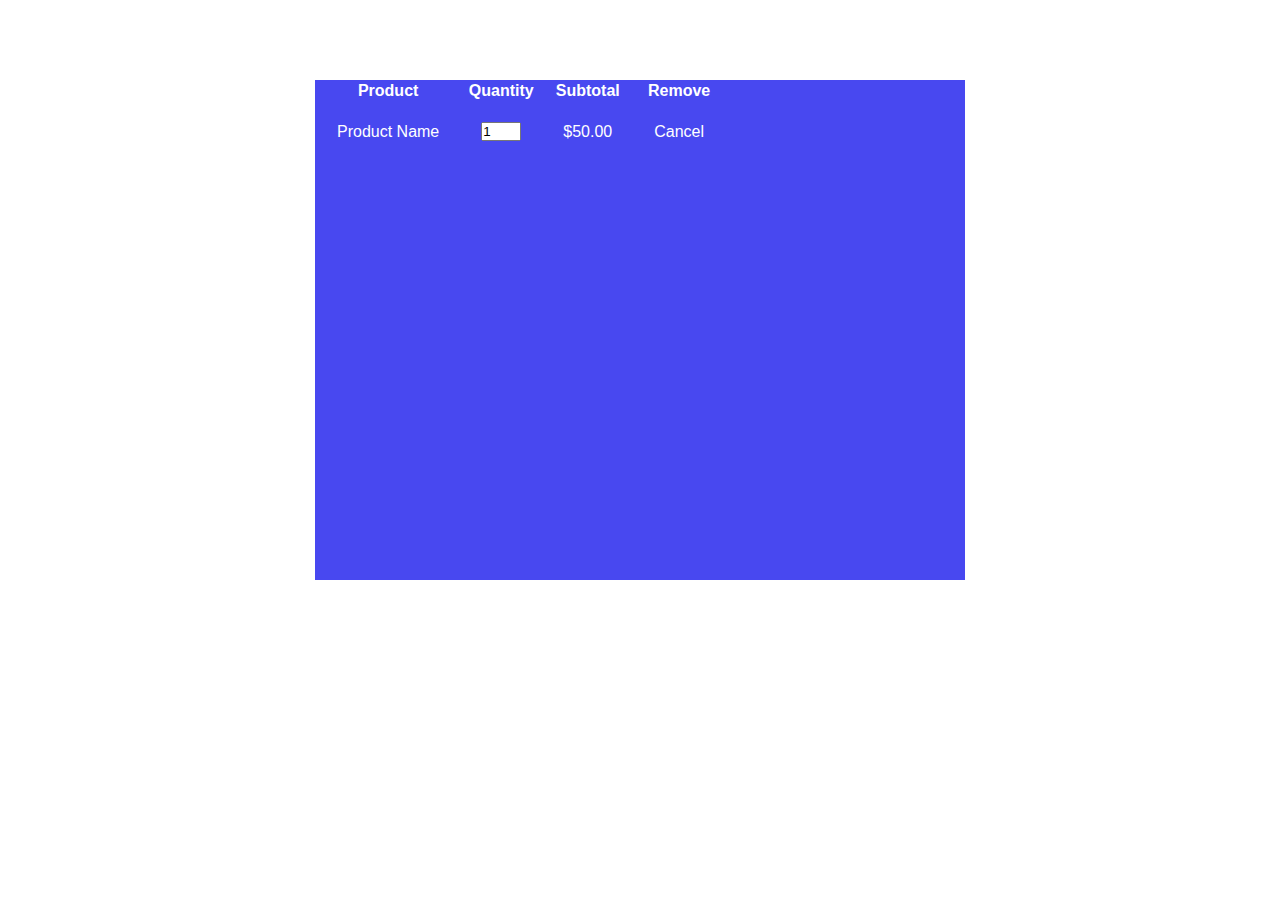
<file: cart.html>
<!DOCTYPE html>
<html lang="en">
  <head>
    <meta charset="UTF-8" />
    <meta name="viewport" content="width=device-width, initial-scale=1.0" />
    <link rel="stylesheet" href="cart.css" />
    <title>Cart</title>
  </head>
  <body>
    <div class="cart">
      <div class="cart-container">
        <table>
          <tr>
            <th>Product</th>
            <th>Quantity</th>
            <th>Subtotal</th>
            <th>Remove</th>
          </tr>
          <tr>
            <td class="product-name">Product Name</td>
            <td><input type="number" value="1" /></td>
            <td class="Subtotal">$50.00</td>
            <td><a href="#" class="cancel">Cancel</a></td>
          </tr>
        </table>
      </div>
    </div>

    <script src="cart.js"></script>
  </body>
</html>
</file>
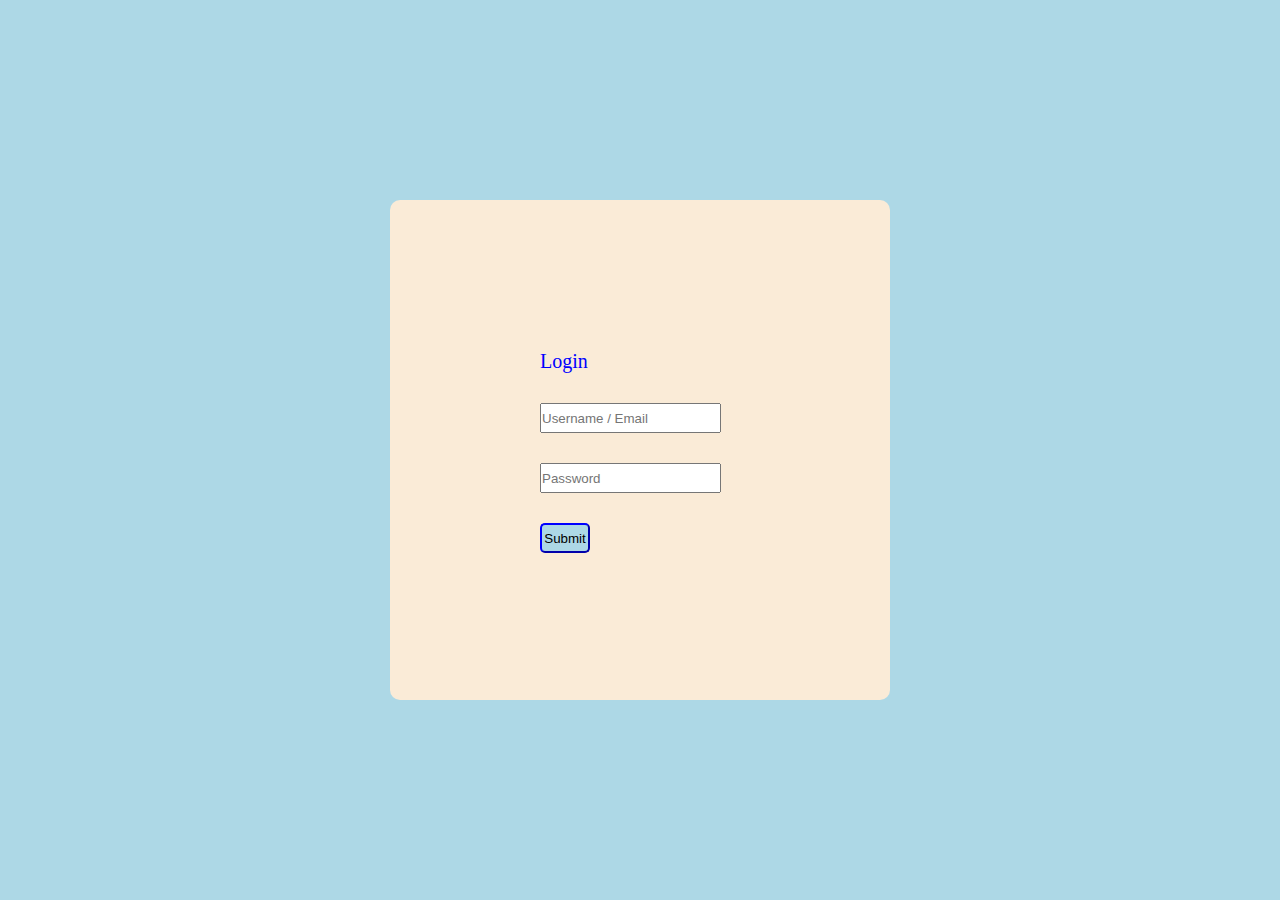
<file: login.html>
<!DOCTYPE html>
<html lang="en">
  <head>
    <meta charset="UTF-8" />
    <meta name="viewport" content="width=device-width, initial-scale=1.0" />
    <link rel="stylesheet" href="login.css" class="css" />
    <title>Login</title>
  </head>
  <body>
    <div class="container">
      <section class="login">
        <div class="login-form">
          <p>Login</p>
          <div class="username">
            <input type="email" placeholder="Username / Email" id="username" />
          </div>
          <div class="password">
            <input type="text" placeholder="Password" id="password" />
          </div>
          <button class="btn">Submit</button>
        </div>
      </section>
    </div>

    <script src="login.js"></script>
  </body>
</html>
</file>
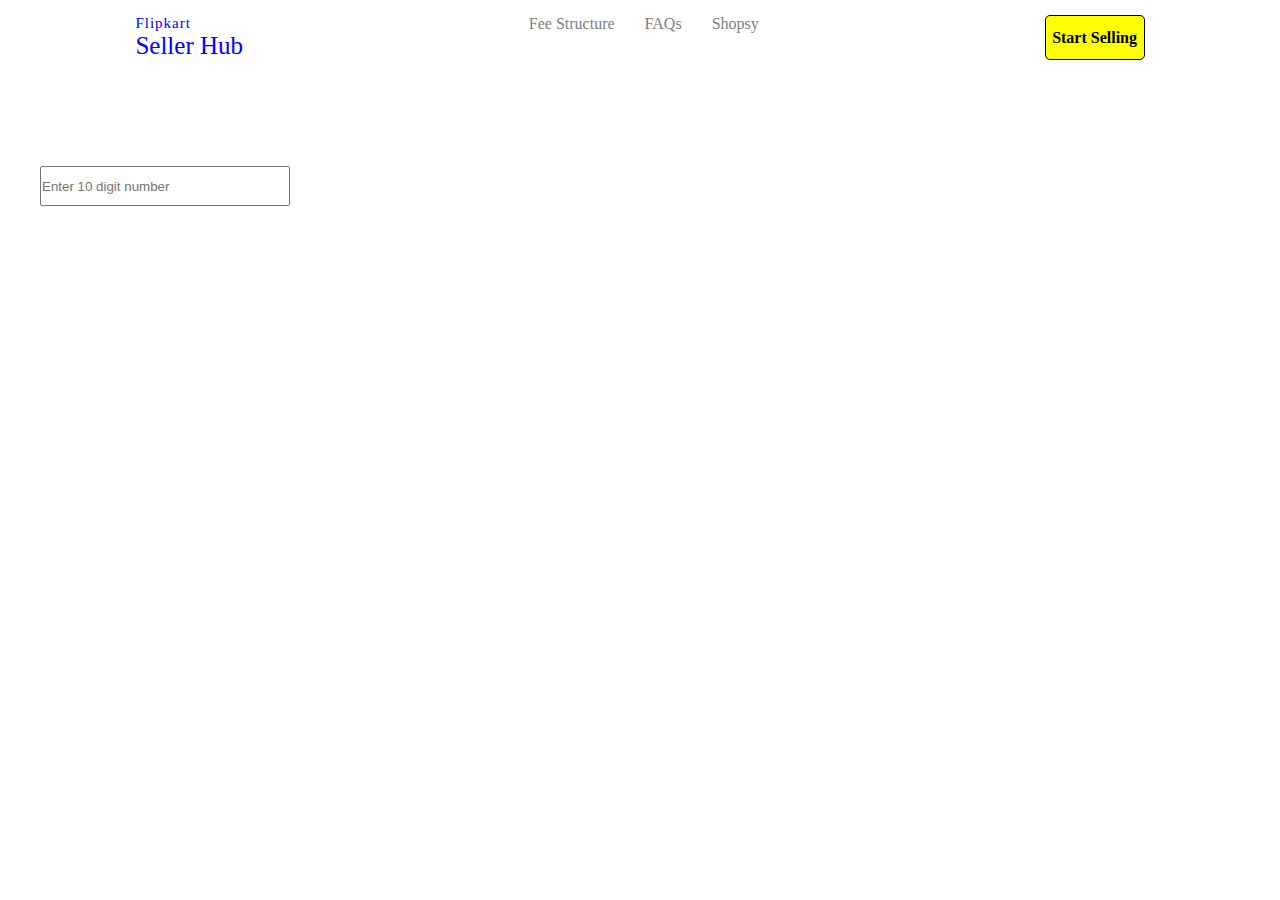
<file: seller.html>
<!DOCTYPE html>
<html lang="en">
  <head>
    <meta charset="UTF-8" />
    <meta name="viewport" content="width=device-width, initial-scale=1.0" />
    <link rel="stylesheet" href="seller.css" />
    <title>Document</title>
  </head>
  <body>
    <div class="nav">
      <div class="logo">
        <p>Flipkart</p>
        <span>Seller Hub</span>
      </div>
      <div class="opt">
        <ul>
          <li><a href="#">Fee Structure</a></li>
          <li><a href="#">FAQs</a></li>
          <li><a href="#">Shopsy</a></li>
        </ul>
      </div>
      <div class="selling">
        <a href="#">Start Selling</a>
      </div>
    </div>
    <div class="container1">
      <p>Launch your business</p>
      <p>in 10 Minutes</p>
      <input type="text" placeholder="Enter 10 digit number" />
    </div>
  </body>
</html>
</file>
<file: cart.css>
*{
    margin: 0;
    padding: 0;
    box-sizing: border-box;
    color:white;
    font-family: sans-serif;
}

.cart{
    display: flex;
    justify-content: center;
    
}


.cart-container{
   margin: 80px 0;
   width: 650px;
   height:500px;
   background: #4848f0;
}


.table{
    width: 100%;
    border-collapse: collapse;
    
}
td{
    padding: 20px;
}
td a{
    text-decoration: none;
}
input{
    width:40px;
    color: black;
}
</file>
<file: login.css>
*{
    margin: 0;
    padding: 0;
    box-sizing: border-box;
    
}
.login{
   height: 500px;
   width:500px;
   background: antiquewhite;
   border-radius: 10px;
    
}
.container{
    background: lightblue;
    height: 100vh;
    width: 100%;
    display: flex;
    justify-content: center;
    align-items: center;
}
.login-form p{
    font-size: 20px;
    font-weight: 500;
    color: blue;
    
}
.username input{
    height: 30px;
    outline-color:blue ;
    color: blue;
}
.username{
    padding-top: 30px;
    padding-bottom:30px;
}
.password input{
    
    height: 30px;
    color: blue;
    outline-color:blue ;
}
.login-form{
    position: relative;
    top: 150px;
    left: 150px;
  
    
}
.password{
    padding-bottom: 30px;
}
.login-form button{
    height: 30px;
    width:50px;
    background: lightblue;
    border-radius: 5px;
    border-color: blue;
    
}
</file>
<file: seller.css>
*{
margin: 0;
padding: 0;
box-sizing: border-box;    
}
.nav{
    height:80px ;
    width:100%;
    display: flex;
    justify-content: space-around;
    padding-top: 15px;
}
.logo{
    color: blue;
}
.logo p{
   font-size: 15px;
   letter-spacing: 1px;

}
.logo span{
    font-size: 25px;
}
.opt ul{
    display: flex;
    list-style: none;
   
}
.opt ul li a{
    text-decoration: none;
    padding: 15px;
    color: grey;
}
.selling{
    background: yellow;
    height: 45px;
    width:100px;
    display: flex;
    justify-content: center;
    align-items: center;
    border-radius: 5px;
    border: 1px solid black;

}
.selling a{
    text-decoration: none;
    color: black;
    font-weight: bolder;
    font-size: 16px;
}
.container1{
    height: 200px;
    width: 100%;
    background: url('https://static-assets-web.flixcart.com/fk-sp-static/images/revamp_banner_web.svg');
    background-size: cover;
}
.container1 p{
    color: white;
    font-size: 25px;
    letter-spacing: 1px;
    position: relative;
    top: 30px;
    left:40px;
}
.container1 input{
    height: 40px;
    width:250px;
    position: relative;
    top:30px;
    left:40px ;
    outline: none;
    color: grey;
}
</file>
